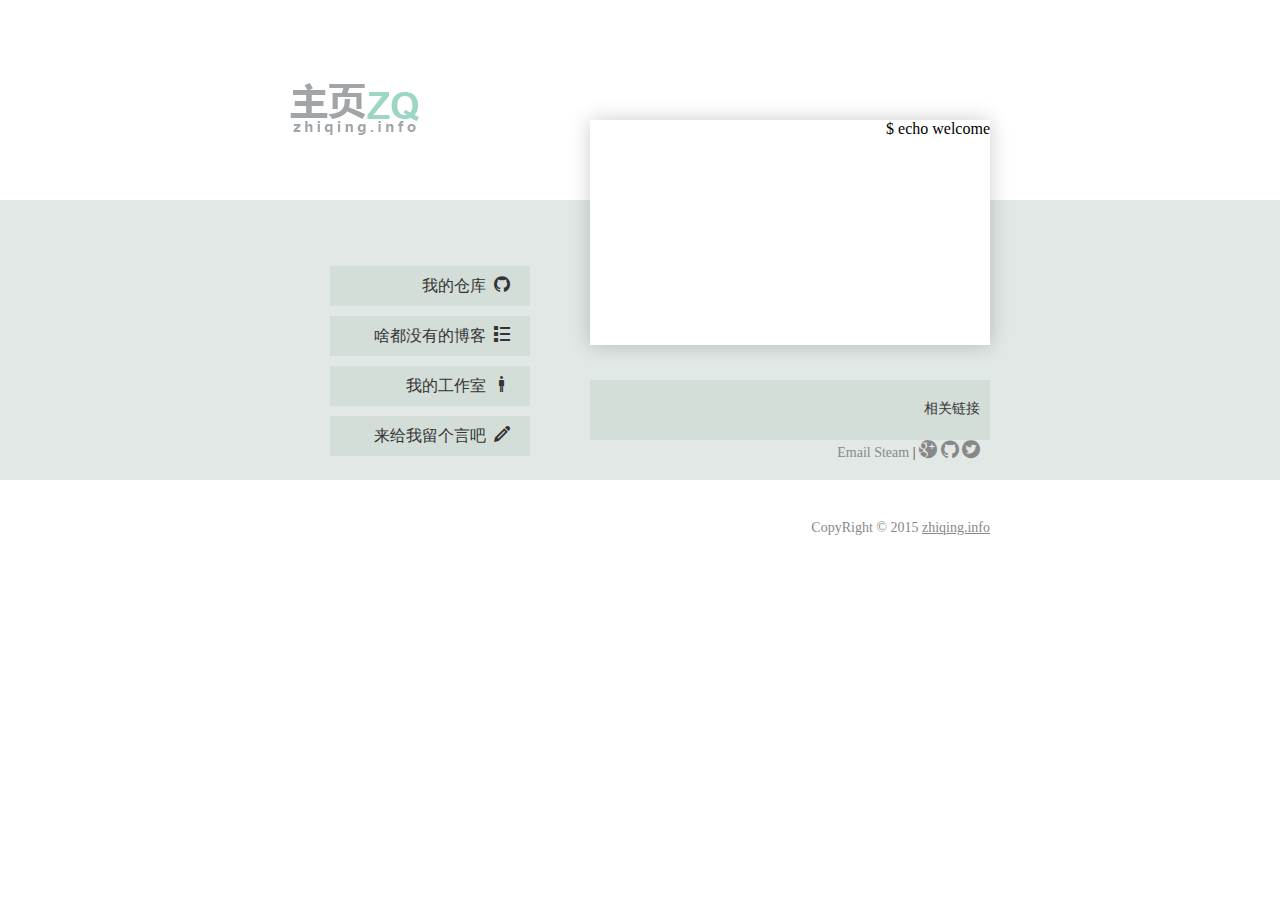
<file: index.html>
<!DOCTYPE html>
<html>
	<head>
		<meta charset="utf-8">
		<title>Home - zhiqing.info - 李志青的主页</title>
		<link rel="stylesheet" href="styles/style.css">
		<link rel="stylesheet" href="styles/icon.css">
	</head>

	<body>
		<div id="back-block"></div>
		<div id="content">
			<div id="content-left">
				<img id="logo" src="images/logo.png"></img>
				<ul id="menu">
					<li><a href="https://github.com/Zhiqing-Lee"><span class="text">我的仓库<span>&nbsp;&nbsp;<span class="icon-github"></span></a></li>
					<li><a href="http://blog.zhiqing.info"><span class="text">啥都没有的博客<span>&nbsp;&nbsp;<span class="icon-list"></span></a></li>
					<li><a href="http://studio.zhiqing.info"><span class="text">我的工作室<span>&nbsp;&nbsp;<span class="icon-man"></span></a></li>
					<li><a href="http://blog.zhiqing.info/message"><span class="text">来给我留个言吧<span>&nbsp;&nbsp;<span class="icon-pencil"></span></a></li>
				</ul>
			</div>
			<div id="content-right">
				<div id="drawing-board"></div>
				<div id="links">
					<p><span class="text">相关链接</span></p>
					<p>
						<a href="mailto:i@zhiqing.info">Email</a>
						<a href="http://steamcommunity.com/id/zhiqing/">Steam</a> |
						<a href="https://plus.google.com/u/0/114999403108087748112/"><span class="icon-google-plus"></span></a>
						<a href="https://github.com/Zhiqing-Lee"><span class="icon-github"></span></a>
						<a href="https://twitter.com/lizhiqing1996"><span class="icon-twitter"></span></a>
					</p>
				</div>
				<div id="footer" class="text">CopyRight &copy; 2015 <a href="http://zhiqing.info">zhiqing.info</a></div>
			</div>
		</div>

		<script type="text/javascript" src="javascript/printer.js"></script>
		<script type="text/javascript" src="javascript/script.js"></script>
	</body>
<html>
</file>
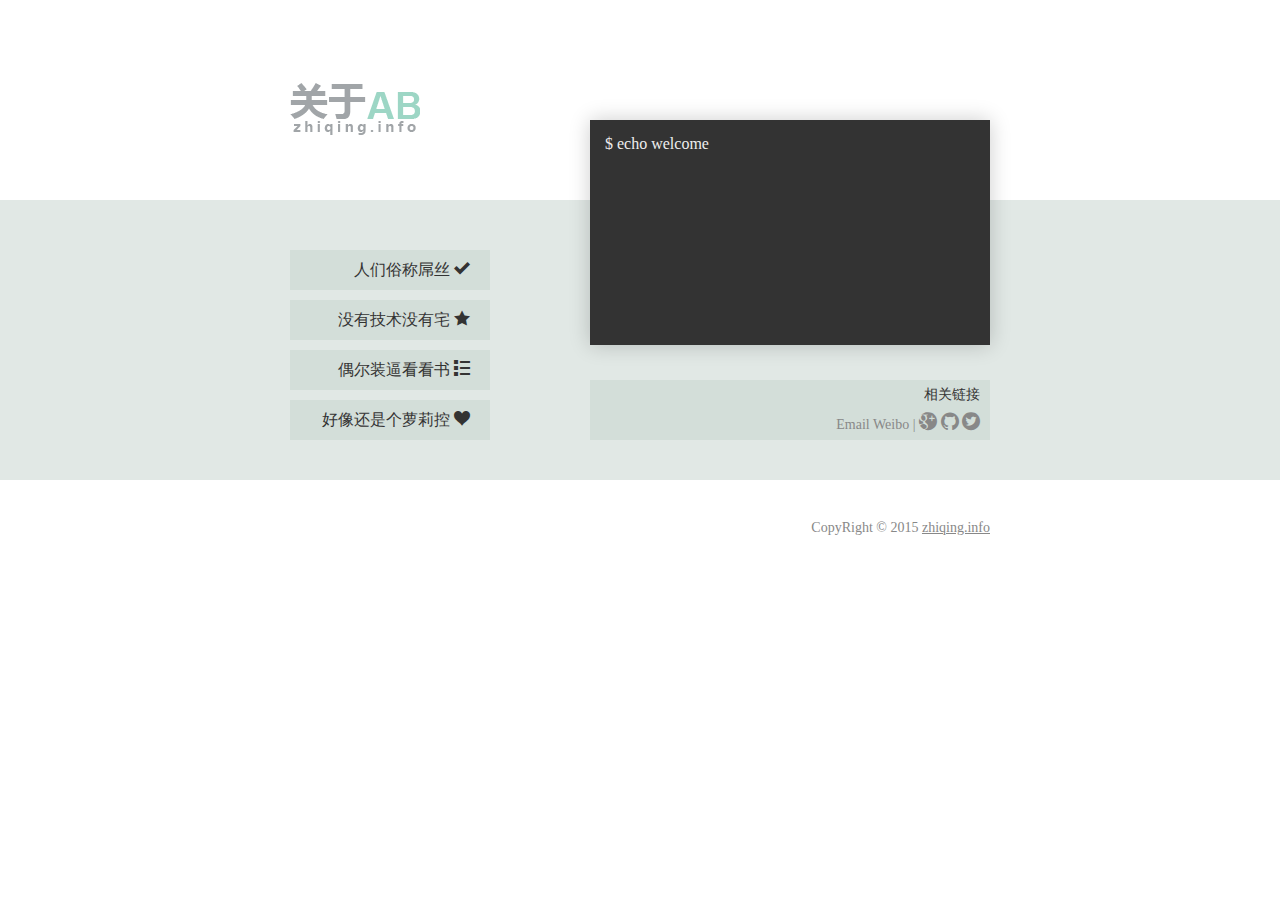
<file: about.html>
<!DOCTYPE html>
<html>
	<head>
		<meta charset="utf-8">
		<title>Home - zhiqing.info</title>
		<link rel="stylesheet" href="styles/lib.css">
		<link rel="stylesheet" href="styles/style.css">
		<link rel="stylesheet" href="styles/icon.css">
		<link rel="stylesheet" href="styles/about.css">
	</head>
	
	<body>
		<div id="back-block"></div>
		<div id="content">
			<div id="content-left">
				<img id="logo" src="images/logo-about.png"></img>
				<ul id="menu">
					<li><a href="#"><span class="text">人们俗称屌丝<span>&nbsp;<span class="icon-checkmark"></span></a></li>
					<li><a href="#"><span class="text">没有技术没有宅<span>&nbsp;<span class="icon-star"></span></a></li>
					<li><a href="#"><span class="text">偶尔装逼看看书<span>&nbsp;<span class="icon-list"></span></a></li>
					<li><a href="#"><span class="text">好像还是个萝莉控<span>&nbsp;<span class="icon-heart"></span></a></li>
				</ul>
			</div>
			<div id="content-right">
				<div id="drawing-board"></div>
				<div id="links">
					<p><span class="text">相关链接<span></p>
					<p>
						<a href="mailto:i@zhiqing.info">Email</span>
						<a href="http://weibo.com/345196124">Weibo</span> |
						<a href="https://plus.google.com/u/0/114999403108087748112/"><span class="icon-google-plus"></span></a>
						<a href="https://github.com/Zhiqing-Lee"><span class="icon-github"></span></a>
						<a href="https://twitter.com/lizhiqing1996"><span class="icon-twitter"></span></a>
					</p>
				</div>
				<div id="footer" class="text">CopyRight &copy; 2015 <a href="http://zhiqing.info">zhiqing.info</a></div>
			</div>
		</div>
		
		<script type="text/javascript" src="javascript/printer.js"></script>
		<script type="text/javascript" src="javascript/about.js"></script>
	</body>
<html>
</file>
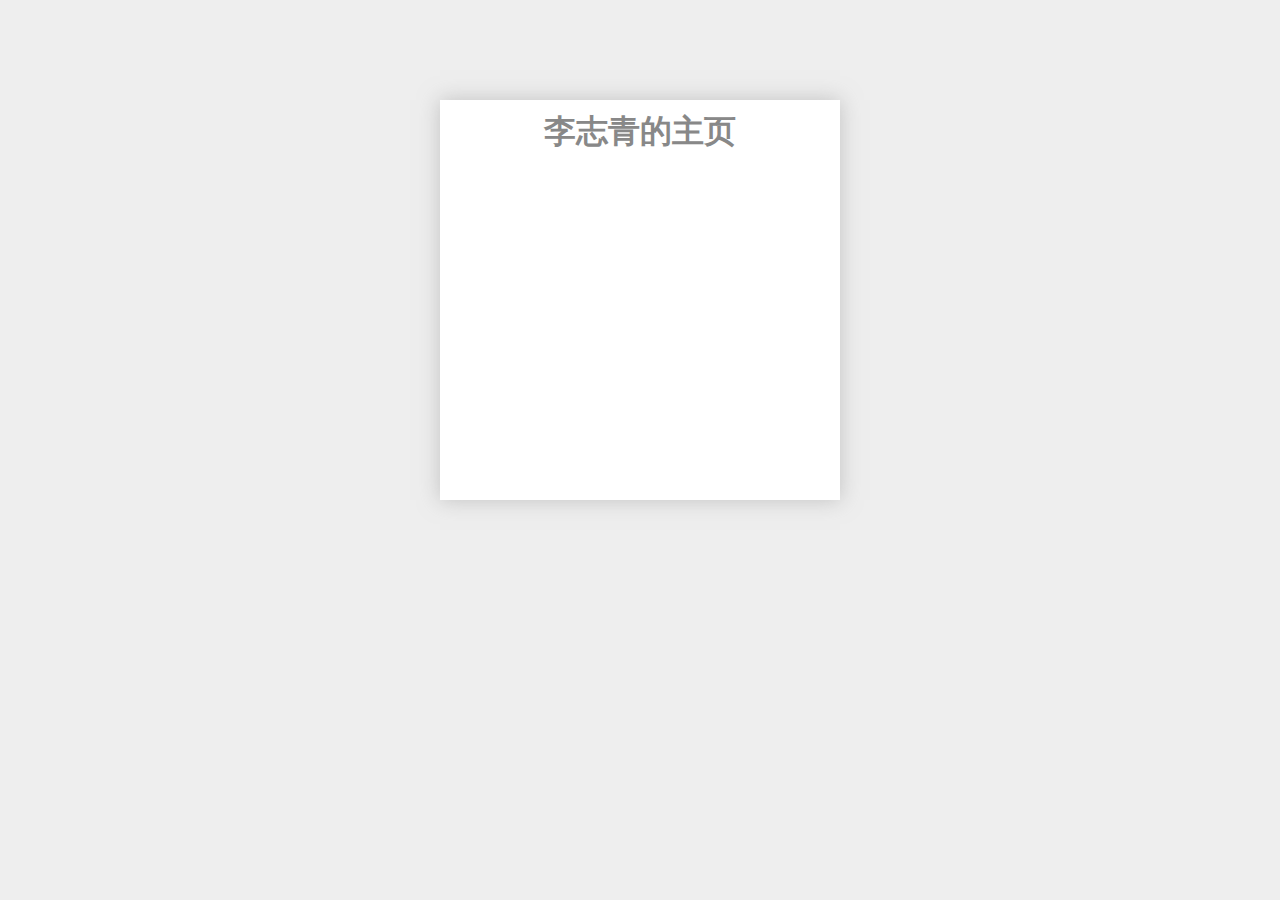
<file: index2.html>
<!DOCTYPE html>
<html>
<head>
	<meta http-equiv="content-type" content="text/html; charset=utf-8" />
  <meta name="viewport" content="width=device-width,height=device-height,inital-scale=1.0,maximum-scale=1.0,user-scalable=no;">
  <meta name="apple-mobile-web-app-capable" content="yes">
  <meta name="apple-mobile-web-app-status-bar-style" content="black">
  <meta name="format-detection" content="telephone=no">
	<title>Zhqing's homepage | zhiqing.info</title>
	<link rel="stylesheet" href="">
  <style>
  body{
    background-color: #EEE;
    font-family: "PT Serif",\5FAE\8EDF\6B63\9ED1\9AD4,\5FAE\8F6F\96C5\9ED1,\534E\6587\7EC6\9ED1,Georgia,Times,serif;
  }
  #bak{
    width: 380px;
    height: 380px;
    margin: 100px auto;
    padding: 10px;
    padding-top: 10px;
    box-shadow:0 0 20px rgba(150, 150, 150, 0.5);
    background-color: #FFFFFF;
  }
  div{
    width: 100%;
  }
  #title{
    text-align: center;
    color: #888888;
  }
  #title h1{
    margin: 0;
  }
  </style>
</head>
<body>

  <div id="bak">
    <div id="title"><h1>李志青的主页</h1></div>
  </div>

</body>
</html>
</file>
<file: styles/style.css>
body{
	border: 0;
	margin: 0;
	padding: 0;
	background: #FFFFFF;
}
#back-block{
	width: 100%;
	min-width: 800px;
	height: 280px;
	background-color: #E1E8E5;
	position: absolute;
	top: 200px;
	z-index: -1000;
}
#content{
	width: 700px;
	height: auto;
	margin: 80px auto 20px auto;
}
	#content-left{
		width: 300px;
		float: left;
	}
		#logo{
			display: block;
		}
		#menu{
			list-style: none;
			position: absolute;
			top: 240px;
		}
			#menu li a{
				display: block;
				color: #333;
				width: 180px;
				height: 40px;
				line-height: 40px;
				font-size: 16px;
				text-align: right;
				text-decoration: none;
				padding-right: 20px;
				margin: 10px 0;
				background-color: rgba(198,211,205,0.5);
				transition: background-color .2s linear;
				-webkit-transition: background-color .2s linear;
				-moz-transition: background-color .2s linear;
				-o-transition: background-color .2s linear;
			}
			#menu li a:hover{
				background-color: rgba(150,171,165,0.5);
			}

	#content-right{
		width: 400px;
		float: left;
		text-align: right;
	}
		#drawing-board{
			width: 400px;
			height: 225px;
			position: absolute;
			top: 120px;
			background-color: #FFF;
			box-shadow: 0px 0px 20px rgba(0, 0, 0, 0.2);
		}
		#links{
			width: 390px;
			height: 60px;
			position: absolute;
			top: 380px;
			background-color: rgba(198,211,205,0.5);
			font-size: 14px;
			line-height: 30px;
			color: #333;
			padding-right: 10px;
			transition: background-color .2s linear;
			-webkit-transition: background-color .2s linear;
			-moz-transition: background-color .2s linear;
			-o-transition: background-color .2s linear;
		}
			#links a{
				color: #888;
				text-decoration: none;
			}
			#links a [class^="icon-"], #links a [class*=" icon-"]{
				font-size: 18px;
			}
			#links .icon-google-plus:hover{
				color: #dc4a36;
			}
			#links .icon-github:hover{
				color: #4183c4;
			}
			#links .icon-twitter:hover{
				color: #55acee;
			}
		#links:hover{
			background-color: rgba(150,171,165,0.5);
		}
		#footer{
			width: 400px;
			position: absolute;
			top: 520px;
			font-size: 14px;
			color: #888;
		}
		#footer a{
			color: #888;
		}
</file>
<file: styles/icon.css>
@font-face {
	font-family: 'icomoon';
	src:url('../fonts/icomoon.eot?gpw1vk');
	src:url('../fonts/icomoon.eot?#iefixgpw1vk') format('embedded-opentype'),
		url('../fonts/icomoon.ttf?gpw1vk') format('truetype'),
		url('../fonts/icomoon.woff?gpw1vk') format('woff'),
		url('../fonts/icomoon.svg?gpw1vk#icomoon') format('svg');
	font-weight: normal;
	font-style: normal;
}

[class^="icon-"], [class*=" icon-"] {
	font-family: 'icomoon';
	speak: none;
	font-style: normal;
	font-weight: normal;
	font-variant: normal;
	text-transform: none;
	line-height: 1;

	/* Better Font Rendering =========== */
	-webkit-font-smoothing: antialiased;
	-moz-osx-font-smoothing: grayscale;
}

.icon-home:before {
	content: "\e600";
}
.icon-pencil:before {
	content: "\e601";
}
.icon-switch:before {
	content: "\e602";
}
.icon-list:before {
	content: "\e603";
}
.icon-star:before {
	content: "\e604";
}
.icon-heart:before {
	content: "\e605";
}
.icon-man:before {
	content: "\e606";
}
.icon-smile:before {
	content: "\e607";
}
.icon-sad:before {
	content: "\e608";
}
.icon-cross:before {
	content: "\e609";
}
.icon-checkmark:before {
	content: "\e60a";
}
.icon-embed:before {
	content: "\e60b";
}
.icon-google-plus:before {
	content: "\e60c";
}
.icon-facebook:before {
	content: "\e60d";
}
.icon-twitter:before {
	content: "\e60e";
}
.icon-github:before {
	content: "\e60f";
}
.icon-chrome:before {
	content: "\e610";
}
.icon-firefox:before {
	content: "\e611";
}
</file>
<file: styles/lib.css>
*{
	border: 0;
	margin: 0;
	padding: 0;
}
.text{
	font-family: "PT Serif",\5FAE\8EDF\6B63\9ED1\9AD4,\5FAE\8F6F\96C5\9ED1,\534E\6587\7EC6\9ED1,Georgia,Times,serif;
}
</file>
<file: styles/about.css>
#drawing-board{
	width: 370px;
	height: 195px;
	padding: 15px;
	text-align: left;
	background-color: #333;
	color: #eee;
	font-family: Consolas, serif;
}
</file>
